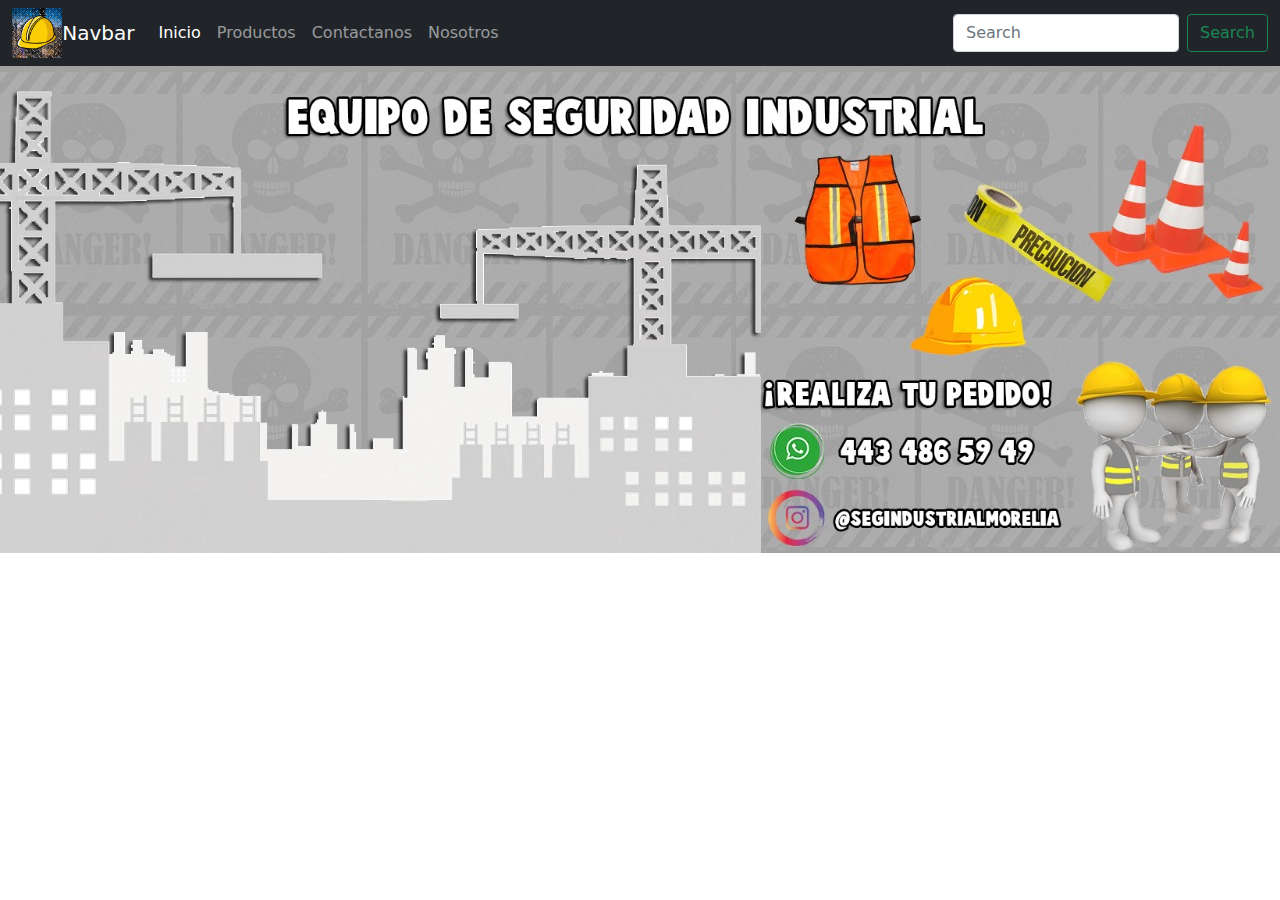
<file: Contact.html>
<!DOCTYPE html>
<html lang="en">
<head>
    <meta charset="UTF-8">
    <meta http-equiv="X-UA-Compatible" content="IE=edge">
    <meta name="viewport" content="width=device-width, initial-scale=1.0">
    <link rel="stylesheet" href="bootstrap-5.0.0-beta1-dist/css/bootstrap.css">
    <link rel="preconnect" href="https://fonts.gstatic.com">
 <link href="https://fonts.googleapis.com/css2?family=Satisfy&display=swap" rel="stylesheet">
 <link rel="stylesheet" href="./style/master.css">
    <title>Contactanos</title>
</head>
<body>
    <nav class="navbar navbar-expand-lg navbar-dark bg-dark">
        <div class="container-fluid">
            <img src="./img/Logo.JPG" alt="SIMEX" width="4%" height="4%">
          <a class="navbar-brand" href="#">Navbar</a>
          <button class="navbar-toggler" type="button" data-bs-toggle="collapse" data-bs-target="#navbarSupportedContent" aria-controls="navbarSupportedContent" aria-expanded="false" aria-label="Toggle navigation">
            <span class="navbar-toggler-icon"></span>
          </button> 
        <div class="collapse navbar-collapse" id="navbarSupportedContent">
          <ul class="navbar-nav me-auto mb-2 mb-lg-0">
            <li class="nav-item">
              <a class="nav-link active" aria-current="page" href="index.html">Inicio</a>
            </li>
            <li class="nav-item">
              <a class="nav-link" href="#"target="_blank">Productos</a>
            </li>
            <li class="nav-item">
              <a class="nav-link" href="Contact.html"target="_blank">Contactanos</a>
            </li>
            <li class="nav-item">
              <a class="nav-link" href="#"target="_blank">Nosotros</a>
            </li>
          </ul>
          <form class="d-flex">
            <input class="form-control me-2" type="search" placeholder="Search" aria-label="Search">
            <button class="btn btn-outline-success" type="submit">Search</button>
          </form>
        </div>
      </div>
    </nav>
    
<img src="./img/Imagen.JPG" alt="Contactanos">

</body>
</html>
</file>
<file: style/master.css>
header{
     font-family: 'Satisfy', cursive;
}
</file>
